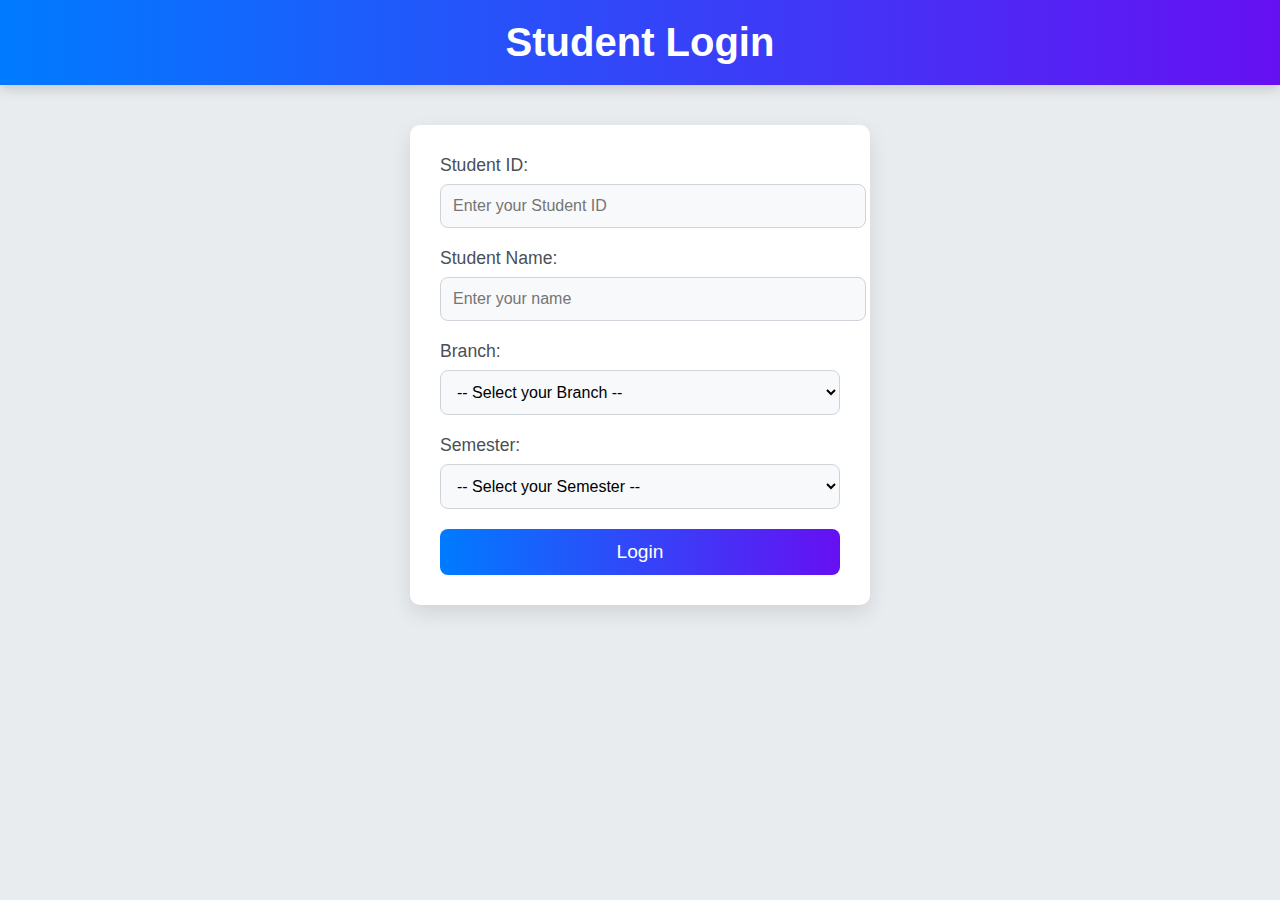
<file: index.html>
<!DOCTYPE html>
<html lang="en">
<head>
    <meta charset="UTF-8">
    <meta name="viewport" content="width=device-width, initial-scale=1.0">
    <title>Student Login</title>
    <link rel="stylesheet" href="log.css">
    <style>
        /* Style for red border when validation fails */
        .error {
            border: 2px solid red;
        }

        /* Style for the error message */
        .error-message {
            color: red;
            font-size: 14px;
            margin-top: 5px;
            display: none; /* Initially hidden */
        }
    </style>
</head>
<body>
    <header>
        <h1>Student Login</h1>
    </header>

    <section>
        <form id="login-form" onsubmit="return validateLogin()">
            <label for="student-id">Student ID:</label>
            <input type="text" id="student-id" name="student-id" placeholder="Enter your Student ID" required>
            <div id="student-id-error" class="error-message"></div> <!-- Error message for Student ID -->

            <label for="student-name">Student Name:</label>
            <input type="text" id="student-name" name="student-name" placeholder="Enter your name" required>
            <div id="student-name-error" class="error-message"></div> <!-- Error message for Student Name -->

            <label for="branch">Branch:</label>
            <select id="branch" name="branch" required>
                <option value="">-- Select your Branch --</option>
                <option value="CSE">Computer Science Engineering (CSE)</option>
                <option value="ECE">Electronics and Communication Engineering (ECE)</option>
                <option value="EEE">Electrical and Electronics Engineering (EEE)</option>
                <option value="MECH">Mechanical Engineering (MECH)</option>
                <option value="CIVIL">Civil Engineering (CIVIL)</option>
                <option value="IT">Information Technology (IT)</option>
            </select>
            <div id="branch-error" class="error-message"></div> <!-- Error message for Branch -->

            <label for="semester">Semester:</label>
            <select id="semester" name="semester" required>
                <option value="">-- Select your Semester --</option>
                <option value="1">Semester 1</option>
                <option value="2">Semester 2</option>
                <option value="3">Semester 3</option>
                <option value="4">Semester 4</option>
                <option value="5">Semester 5</option>
                <option value="6">Semester 6</option>
                <option value="7">Semester 7</option>
                <option value="8">Semester 8</option>
            </select>
            <div id="semester-error" class="error-message"></div> <!-- Error message for Semester -->

            <button type="submit">Login</button>
        </form>
    </section>

    <script>
        function validateLogin() {
            // Get form values
            const studentId = document.getElementById('student-id');
            const studentName = document.getElementById('student-name');
            const branch = document.getElementById('branch');
            const semester = document.getElementById('semester');

            // Student ID pattern: First two digits (15-25), followed by 091A and then four digits
            const studentIdPattern = /^(1[5-9]|2[0-5])091A\d{4}$/;

            // Reset any previous error styles
            clearErrors([studentId, studentName, branch, semester]);

            let isValid = true;

            // Validate Student ID format
            if (!studentIdPattern.test(studentId.value)) {
                showError(studentId, "Invalid Student ID!", "student-id-error");
                studentId.focus(); // Set focus back to the student ID input
                isValid = false;
            }

            // Validate Student Name
            if (studentName.value.trim() === "") {
                showError(studentName, "Please enter your name.", "student-name-error");
                isValid = false;
            }

            // Validate Branch
            if (branch.value === "") {
                showError(branch, "Please select your branch.", "branch-error");
                isValid = false;
            }

            // Validate Semester
            if (semester.value === "") {
                showError(semester, "Please select your semester.", "semester-error");
                isValid = false;
            }

            if (isValid) {
                // Save the student information in localStorage
                localStorage.setItem('studentId', studentId.value);
                localStorage.setItem('studentName', studentName.value);
                localStorage.setItem('branch', branch.value);
                localStorage.setItem('semester', semester.value);

                // Redirect to index.html after successful login
                window.location.href = 'ind.html';
            }

            // Prevent the form from submitting normally if there are errors
            return false;
        }

        // Function to show error message and highlight the invalid input
        function showError(input, message, errorElementId) {
            input.classList.add('error'); // Add red border to the invalid input
            const errorElement = document.getElementById(errorElementId); // Get the error message element
            errorElement.innerText = message; // Set the error message
            errorElement.style.display = 'block'; // Make the error message visible
        }

        // Function to clear previous errors
        function clearErrors(inputs) {
            inputs.forEach(input => {
                input.classList.remove('error'); // Remove red border
                const errorElement = document.getElementById(input.id + '-error'); // Get the corresponding error message element
                errorElement.style.display = 'none'; // Hide the error message
                errorElement.innerText = ''; // Clear any previous error message
            });
        }
    </script>
</body>
</html>
</file>
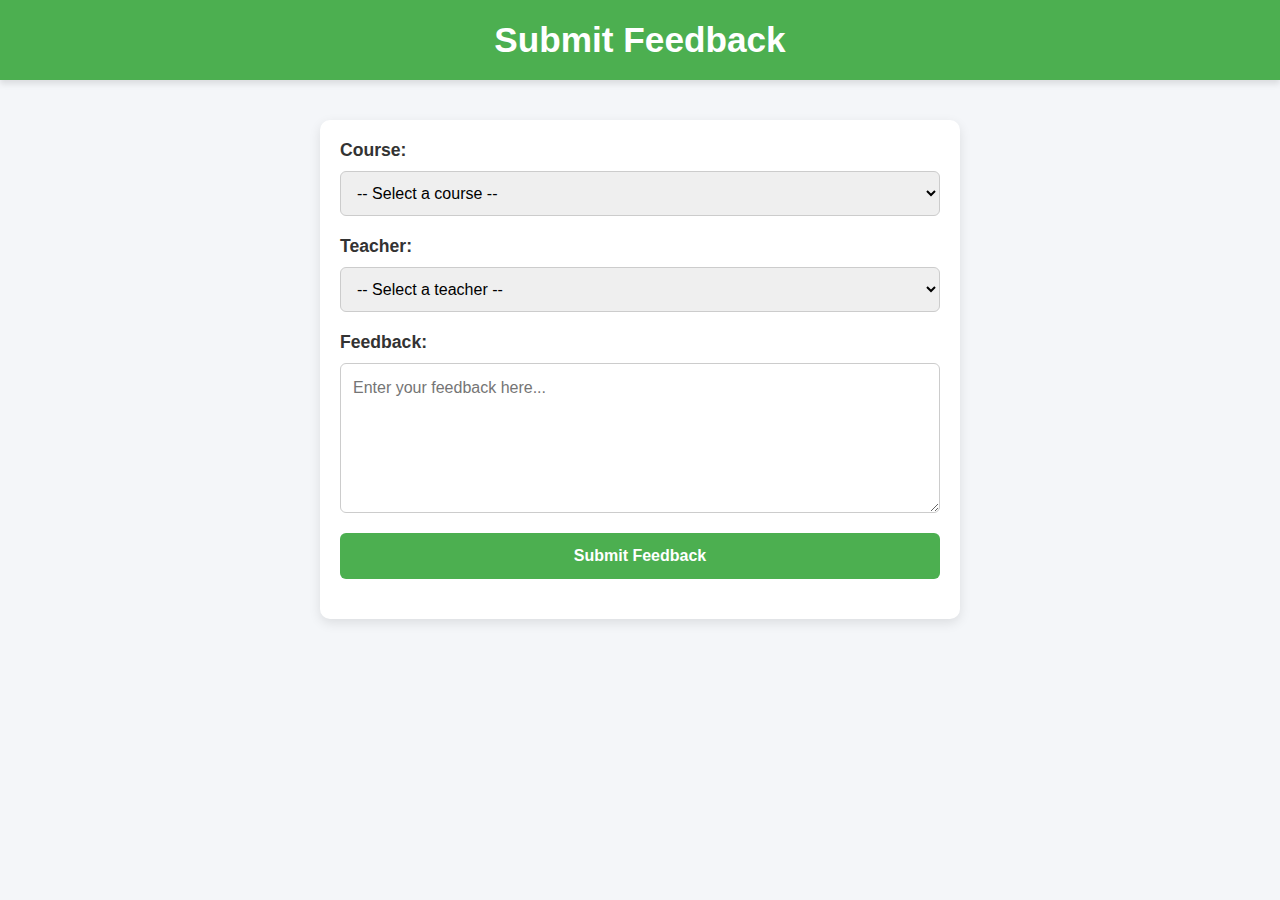
<file: feedback.html>
<!DOCTYPE html>
<html lang="en">
<head>
    <meta charset="UTF-8">
    <meta name="viewport" content="width=device-width, initial-scale=1.0">
    <title>Submit Feedback</title>
    <link rel="stylesheet" href="fedstyle.css">
</head>
<body>
    <header>
        <h1>Submit Feedback</h1>
    </header>
    <section>
        <form id="feedback-form">
            <label for="course">Course:</label>
            <select id="course" onchange="populateTeachers()">
                <option value="">-- Select a course --</option>
            </select>

            <label for="teacher">Teacher:</label>
            <select id="teacher">
                <option value="">-- Select a teacher --</option>
            </select>

            <label for="feedback">Feedback:</label>
            <textarea id="feedback" required placeholder="Enter your feedback here..."></textarea>

            <button type="submit">Submit Feedback</button>
        </form>
    </section>
    <script src="feedback.js"></script>
</body>
</html>
</file>
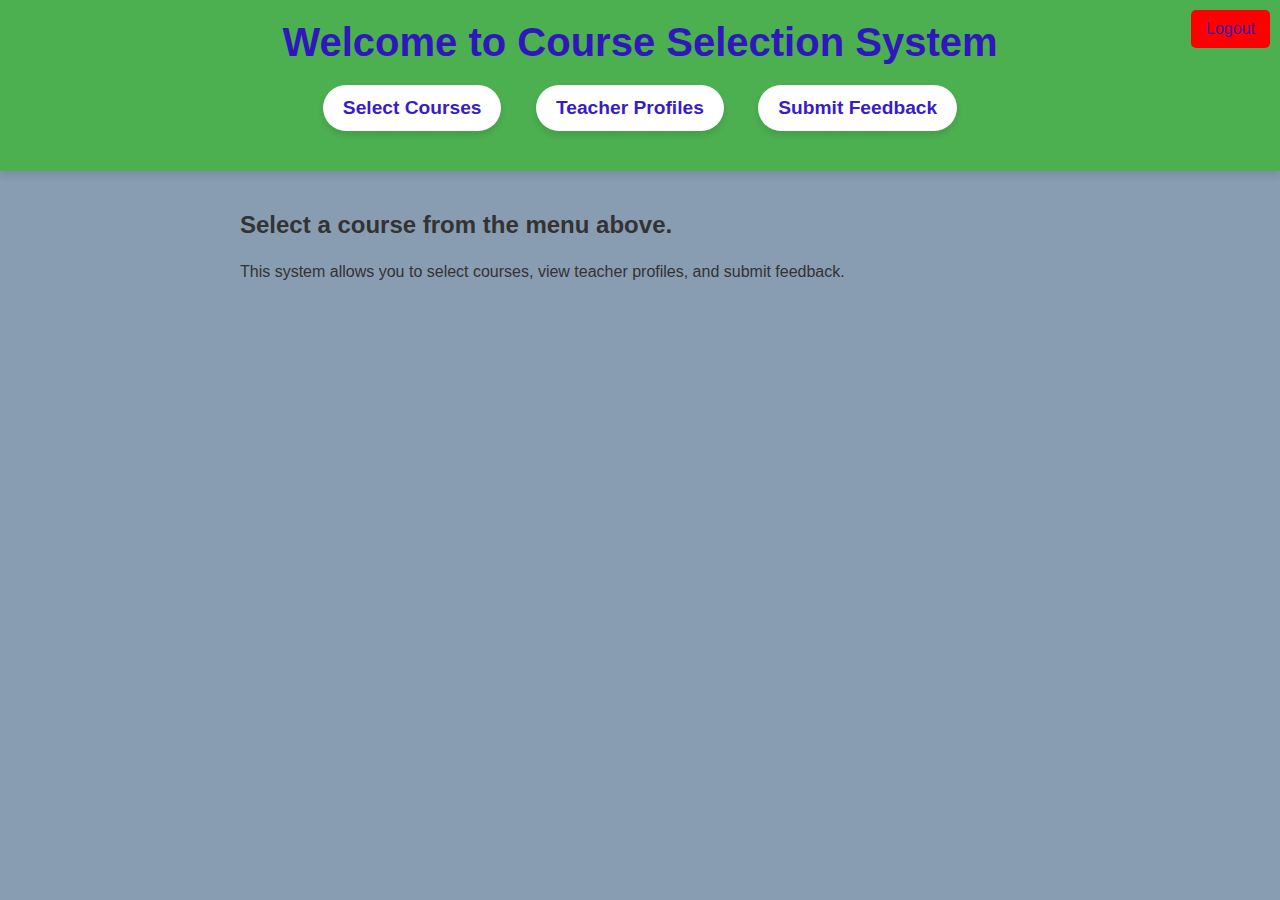
<file: ind.html>
<!DOCTYPE html>
<html lang="en">
<head>
    <meta charset="UTF-8">
    <meta name="viewport" content="width=device-width, initial-scale=1.0">
    <title>Course Selection System</title>
    <link rel="stylesheet" href="style.css">
    <style>
        body {
            font-family: Arial, sans-serif;
            margin: 0;
            padding: 0;
            background-color: #889db1;
        }

        header {
            background-color: #4CAF50;
            color: rgb(47, 22, 189);
            padding: 20px;
            text-align: center;
            position: relative;
        }

        nav {
            margin: 20px 0;
        }

        nav a {
            margin: 0 15px;
            color: rgb(55, 28, 205);
            text-decoration: none;
            font-weight: bold;
        }

        nav a:hover {
            text-decoration: underline;
        }

        #logout-btn {
            background-color: red; /* Consistent red background */
            color: rgb(59, 18, 172);
            position: absolute;
            top: 10px;
            right: 10px;
            border: none;
            padding: 10px 15px;
            cursor: pointer;
            font-size: 16px;
            border-radius: 5px;
            transition: background-color 0.3s;
        }

        #logout-btn:hover {
            background-color: darkred; /* Darker shade on hover */
        }

        .container {
            padding: 20px;
            max-width: 800px;
            margin: auto;
        }

        h1 {
            margin: 0;
        }

        h2 {
            margin-top: 20px;
        }

        p {
            line-height: 1.6;
        }
    </style>
</head>
<body>
    <header>
        <h1>Welcome to Course Selection System</h1>
        <button id="logout-btn" onclick="logout()">Logout</button>
        <nav>
            <a href="selection.html">Select Courses</a>
            <a href="profile.html">Teacher Profiles</a>
            <a href="feedback.html">Submit Feedback</a>
        </nav>
    </header>

    <div class="container">
        <h2>Select a course from the menu above.</h2>
        <p>This system allows you to select courses, view teacher profiles, and submit feedback.</p>
    </div>

    <script>
        function logout() {
            document.cookie = 'student_id=; expires=Thu, 01 Jan 1970 00:00:00 UTC; path=/;'; // Clear cookie
            document.cookie = 'student_name=; expires=Thu, 01 Jan 1970 00:00:00 UTC; path=/;'; // Clear cookie
            alert('You have logged out successfully!');
            window.location.href = 'index.html'; // Redirect to login page
        }
    </script>
</body>
</html>
</file>
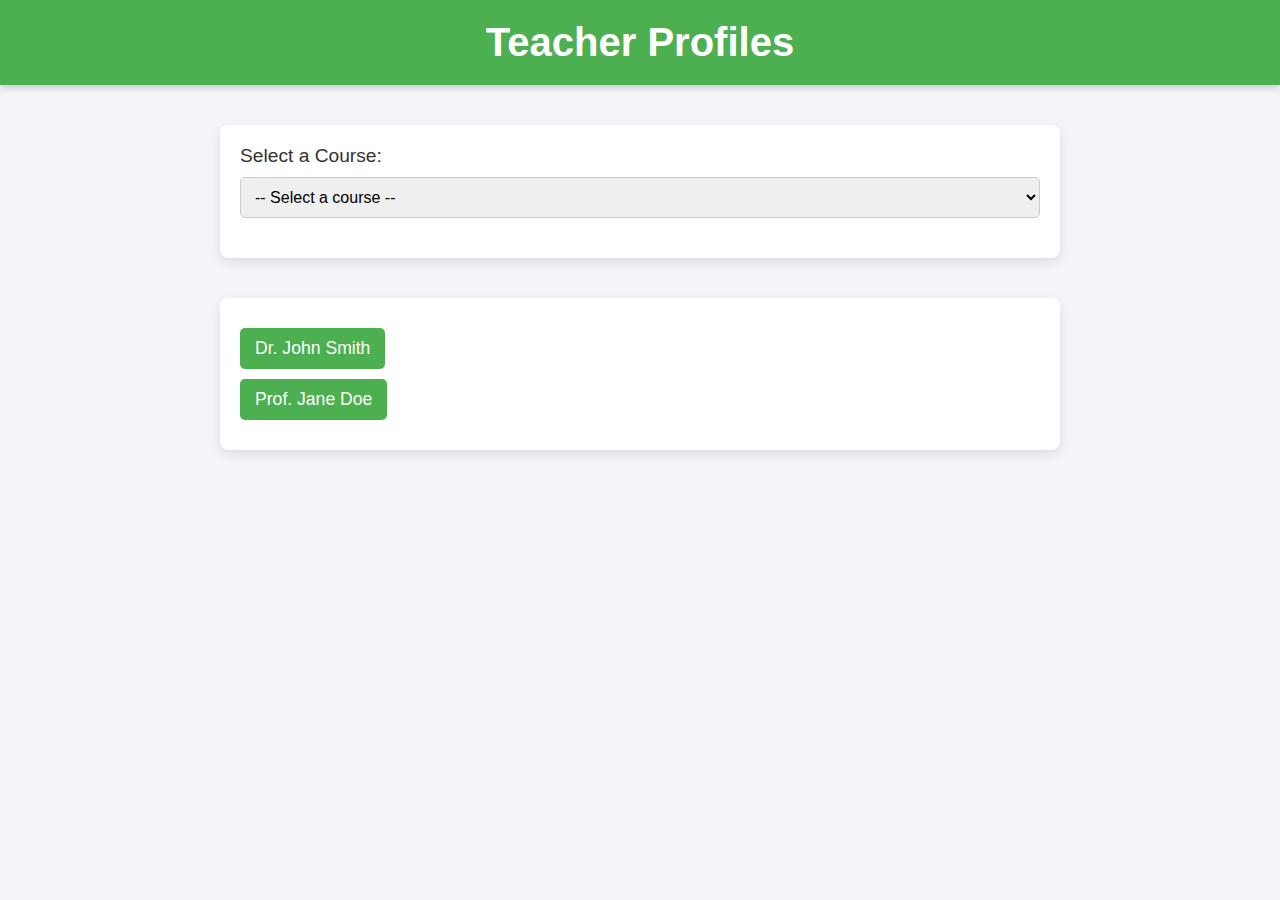
<file: profile.html>
<!DOCTYPE html>
<html lang="en">
<head>
    <meta charset="UTF-8">
    <meta name="viewport" content="width=device-width, initial-scale=1.0">
    <title>Teacher Profiles</title>
    <link rel="stylesheet" href="teacherstyle.css">
</head>
<body>
    <header>
        <h1>Teacher Profiles</h1>
    </header>

    <!-- Course selection dropdown -->
    <section>
        <label for="theory-courses">Select a Course:</label>
        <select id="theory-courses">
            <option value="">-- Select a course --</option>
        </select>
    </section>

    <!-- Section to display list of teachers for the selected course -->
    <section id="teacher-list">
        <!-- Teacher list will be dynamically generated here -->
        <button class="teacher-btn">Dr. John Smith</button>
        <button class="teacher-btn">Prof. Jane Doe</button>
    </section>

    <!-- Section to display selected teacher's profile -->
    <section id="teacher-profile-section" style="display:none;">
        <h2>Teacher Profile</h2>
        <div id="teacher-profile">
            <!-- Teacher profile details will be displayed here -->
            <p>Name: Dr. John Smith</p>
            <p>Research Areas: Artificial Intelligence, Machine Learning</p>
            <p>Ratings: 4.5/5</p>
        </div>
    </section>

    <script src="teacher-profile.js"></script>
</body>
</html>
</file>
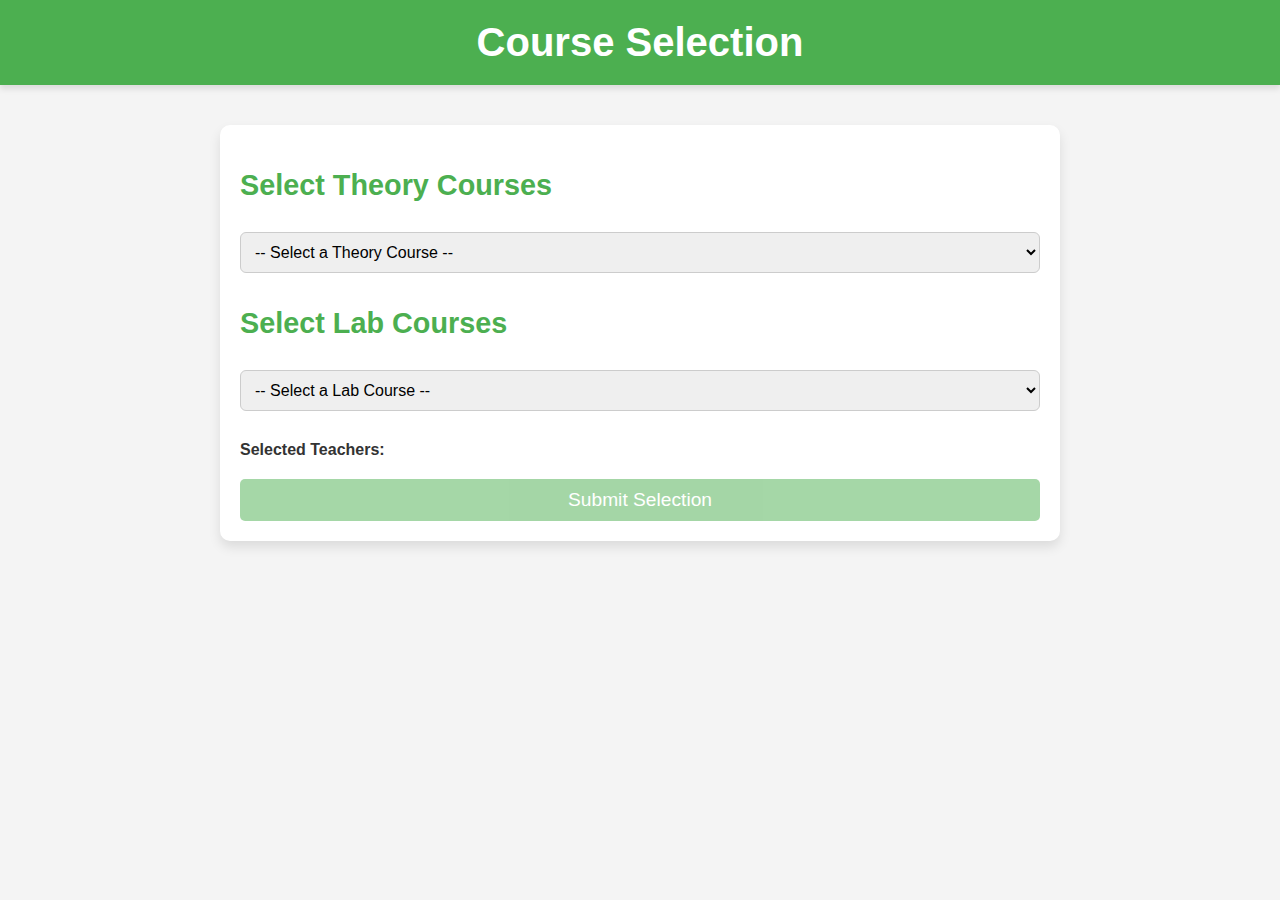
<file: selection.html>
<!DOCTYPE html>
<html lang="en">
<head>
    <meta charset="UTF-8">
    <meta name="viewport" content="width=device-width, initial-scale=1.0">
    <title>Course Selection</title>
    <link rel="stylesheet" href="selectionstyle.css">
    <style>
        body {
            font-family: Arial, sans-serif;
            margin: 0;
            padding: 0;
            background-color: #f4f4f4;
        }

        header {
            background-color: #4CAF50;
            color: white;
            padding: 20px;
            text-align: center;
        }

        section {
            padding: 20px;
        }

        select {
            width: 100%;
            padding: 10px;
            margin: 10px 0;
        }

        .teacher-item {
            display: inline-block;
            margin: 5px;
            padding: 5px;
            background-color: #e7e7e7;
            border: 1px solid #ccc;
            border-radius: 5px;
            position: relative;
            cursor: pointer;
        }

        .tooltip {
            display: none;
            position: absolute;
            background-color: #fff;
            border: 1px solid #ccc;
            border-radius: 5px;
            padding: 10px;
            z-index: 10;
            box-shadow: 0 2px 8px rgba(0, 0, 0, 0.2);
            width: 250px;
            left: 0;
            top: 100%;
            margin-top: 5px;
        }

        .teacher-item:hover .tooltip {
            display: block;
        }

        button {
            background-color: #4CAF50;
            color: white;
            padding: 10px 15px;
            border: none;
            border-radius: 5px;
            cursor: pointer;
            opacity: 0.5; /* Initially disabled */
            pointer-events: none; /* Prevent clicks */
        }

        button.enabled {
            opacity: 1; /* Enabled */
            pointer-events: auto; /* Allow clicks */
        }

        button:hover {
            background-color: #45a049;
        }

        .selected-teachers {
            margin-top: 20px;
        }

        .selected-teachers p {
            font-weight: bold;
        }
    </style>
</head>
<body>
    <header>
        <h1>Course Selection</h1>
    </header>
    <section>
        <h2>Select Theory Courses</h2>
        <select id="theory-courses" onchange="populateTheoryTeachers()">
            <option value="">-- Select a Theory Course --</option>
            <option value="CS101">Computer Science 101</option>
            <option value="MATH101">Mathematics 101</option>
            <option value="PHY101">Physics 101</option>
            <option value="CHEM101">Chemistry 101</option>
            <option value="BIO101">Biology 101</option>
            <option value="ENG101">English 101</option>
            <option value="HIST101">History 101</option>
        </select>
        <div id="theory-teacher-list"></div>
        <p id="theory-remaining"></p>

        <h2>Select Lab Courses</h2>
        <select id="lab-courses" onchange="populateLabTeachers()">
            <option value="">-- Select a Lab Course --</option>
            <option value="CSLAB">Computer Science Lab</option>
            <option value="MATHLAB">Mathematics Lab</option>
            <option value="PHYLAB">Physics Lab</option>
            <option value="CHEMLAB">Chemistry Lab</option>
            <option value="BIOLAB">Biology Lab</option>
        </select>
        <div id="lab-teacher-list"></div>
        <p id="lab-remaining"></p>

        <div class="selected-teachers" id="selected-teachers">
            <p>Selected Teachers:</p>
        </div>

        <button id="submit-btn" onclick="submitSelection()">Submit Selection</button>
    </section>

    <script>
        let selectedTheoryCourses = [];
        let selectedLabCourses = [];
        const totalTheoryCourses = 4;
        const totalLabCourses = 2;
        const selectedTeachers = {};

        function populateTheoryTeachers() {
            const teachers = {
                'CS101': [
                    { name: "Alice Smith", rating: "4.5", details: "PhD in Computer Science, 5 years experience." },
                    { name: "Bob Johnson", rating: "4.2", details: "Masters in Software Engineering, 3 years experience." },
                    { name: "David King", rating: "4.7", details: "PhD in AI, 6 years experience." }
                ],
                'MATH101': [
                    { name: "Charlie Brown", rating: "4.0", details: "PhD in Mathematics, 4 years experience." },
                    { name: "Daisy White", rating: "4.3", details: "Masters in Applied Mathematics, 2 years experience." },
                    { name: "Edgar Black", rating: "4.1", details: "PhD in Algebra, 3 years experience." }
                ],
                'PHY101': [
                    { name: "Eva Green", rating: "4.6", details: "PhD in Physics, 6 years experience." },
                    { name: "Frank Blue", rating: "4.4", details: "Masters in Physics, 3 years experience." },
                    { name: "George Gold", rating: "4.7", details: "PhD in Quantum Mechanics, 5 years experience." }
                ],
                'CHEM101': [
                    { name: "Holly Adams", rating: "4.3", details: "PhD in Chemistry, 5 years experience." },
                    { name: "Ivy Brooks", rating: "4.5", details: "Masters in Organic Chemistry, 4 years experience." },
                    { name: "Jack Brown", rating: "4.2", details: "PhD in Physical Chemistry, 3 years experience." }
                ],
                'BIO101': [
                    { name: "Karen White", rating: "4.4", details: "PhD in Biology, 6 years experience." },
                    { name: "Leo Black", rating: "4.6", details: "Masters in Molecular Biology, 5 years experience." },
                    { name: "Mona Green", rating: "4.5", details: "PhD in Microbiology, 7 years experience." }
                ],
                'ENG101': [
                    { name: "Nancy Red", rating: "4.1", details: "PhD in English Literature, 4 years experience." },
                    { name: "Oscar Blue", rating: "4.0", details: "Masters in English Language, 3 years experience." },
                    { name: "Paul Green", rating: "4.3", details: "PhD in Comparative Literature, 5 years experience." }
                ],
                'HIST101': [
                    { name: "Rachel Brown", rating: "4.5", details: "PhD in History, 7 years experience." },
                    { name: "Steve Gold", rating: "4.6", details: "Masters in World History, 4 years experience." },
                    { name: "Tina White", rating: "4.4", details: "PhD in Modern History, 6 years experience." }
                ]
            };

            const selectedCourse = document.getElementById('theory-courses').value;
            const teacherListDiv = document.getElementById('theory-teacher-list');
            teacherListDiv.innerHTML = ''; // Clear previous teachers

            if (teachers[selectedCourse]) {
                teachers[selectedCourse].forEach(teacher => {
                    const teacherItem = document.createElement('div');
                    teacherItem.className = 'teacher-item';
                    teacherItem.innerText = teacher.name;

                    const tooltip = document.createElement('div');
                    tooltip.className = 'tooltip';
                    tooltip.innerText = `Rating: ${teacher.rating}\n${teacher.details}`;
                    teacherItem.appendChild(tooltip);

                    teacherItem.onclick = () => selectTeacher(selectedCourse, teacher.name);

                    teacherListDiv.appendChild(teacherItem);
                });

                if (!selectedTheoryCourses.includes(selectedCourse)) {
                    selectedTheoryCourses.push(selectedCourse);
                }
            }

            updateRemainingSubjects();
            checkSubmitEligibility();
        }

        function populateLabTeachers() {
            const teachers = {
                'CSLAB': [
                    { name: "Eve Adams", rating: "4.8", details: "Masters in Computer Science, 3 years experience." },
                    { name: "Frank Wright", rating: "4.5", details: "PhD in Software Engineering, 6 years experience." },
                    { name: "Grace Hall", rating: "4.6", details: "PhD in AI, 7 years experience." }
                ],
                'MATHLAB': [
                    { name: "Helen Parker", rating: "4.4", details: "Masters in Mathematics, 5 years experience." },
                    { name: "Ian Green", rating: "4.6", details: "PhD in Applied Mathematics, 4 years experience." },
                    { name: "Jack White", rating: "4.7", details: "PhD in Statistics, 6 years experience." }
                ],
                'PHYLAB': [
                    { name: "Liam Scott", rating: "4.2", details: "Masters in Physics, 3 years experience." },
                    { name: "Mia Taylor", rating: "4.1", details: "PhD in Quantum Physics, 5 years experience." },
                    { name: "Noah Miller", rating: "4.5", details: "Masters in Theoretical Physics, 6 years experience." }
                ],
                'CHEMLAB': [
                    { name: "Olivia Johnson", rating: "4.4", details: "PhD in Chemistry, 5 years experience." },
                    { name: "Paul Smith", rating: "4.3", details: "Masters in Organic Chemistry, 4 years experience." },
                    { name: "Quinn Davis", rating: "4.5", details: "PhD in Biochemistry, 7 years experience." }
                ],
                'BIOLAB': [
                    { name: "Rachel White", rating: "4.6", details: "Masters in Biology, 5 years experience." },
                    { name: "Sam Thompson", rating: "4.4", details: "PhD in Molecular Biology, 6 years experience." },
                    { name: "Tina Lewis", rating: "4.5", details: "Masters in Ecology, 4 years experience." }
                ]
            };

            const selectedCourse = document.getElementById('lab-courses').value;
            const teacherListDiv = document.getElementById('lab-teacher-list');
            teacherListDiv.innerHTML = ''; // Clear previous teachers

            if (teachers[selectedCourse]) {
                teachers[selectedCourse].forEach(teacher => {
                    const teacherItem = document.createElement('div');
                    teacherItem.className = 'teacher-item';
                    teacherItem.innerText = teacher.name;

                    const tooltip = document.createElement('div');
                    tooltip.className = 'tooltip';
                    tooltip.innerText = `Rating: ${teacher.rating}\n${teacher.details}`;
                    teacherItem.appendChild(tooltip);

                    teacherItem.onclick = () => selectTeacher(selectedCourse, teacher.name);

                    teacherListDiv.appendChild(teacherItem);
                });

                if (!selectedLabCourses.includes(selectedCourse)) {
                    selectedLabCourses.push(selectedCourse);
                }
            }

            updateRemainingSubjects();
            checkSubmitEligibility();
        }

        function selectTeacher(course, teacherName) {
            if (!selectedTeachers[course]) {
                selectedTeachers[course] = [];
            }
            selectedTeachers[course].push(teacherName);

            updateRemainingSubjects();
            checkSubmitEligibility();
            displaySelectedTeachers();
        }

        function displaySelectedTeachers() {
            const selectedDiv = document.getElementById('selected-teachers');
            selectedDiv.innerHTML = '<p>Selected Teachers:</p>';

            for (const course in selectedTeachers) {
                selectedTeachers[course].forEach(teacher => {
                    selectedDiv.innerHTML += `<p>${course}: ${teacher}</p>`;
                });
            }
        }

        function updateRemainingSubjects() {
            const remainingTheory = totalTheoryCourses - Object.keys(selectedTeachers).filter(course => selectedTheoryCourses.includes(course)).length;
            const remainingLab = totalLabCourses - Object.keys(selectedTeachers).filter(course => selectedLabCourses.includes(course)).length;

            document.getElementById('theory-remaining').innerText = `Remaining Theory Courses: ${remainingTheory}`;
            document.getElementById('lab-remaining').innerText = `Remaining Lab Courses: ${remainingLab}`;
            document.getElementById('submit-btn').classList.toggle('enabled', remainingTheory === 0 && remainingLab === 0);
        }

        function checkSubmitEligibility() {
            const remainingTheory = totalTheoryCourses - Object.keys(selectedTeachers).filter(course => selectedTheoryCourses.includes(course)).length;
            const remainingLab = totalLabCourses - Object.keys(selectedTeachers).filter(course => selectedLabCourses.includes(course)).length;

            if (remainingTheory <= 0 && remainingLab <= 0) {
                document.getElementById('submit-btn').classList.add('enabled');
            } else {
                document.getElementById('submit-btn').classList.remove('enabled');
            }
        }

        function submitSelection() {
            if (document.getElementById('submit-btn').classList.contains('enabled')) {
                alert("Selection submitted successfully!");
            } else {
                alert("Please complete your selection before submitting.");
            }
        }
    </script>
</body>
</html>
</file>
<file: log.css>
/* Global Styles */
body {
    font-family: 'Roboto', sans-serif;
    margin: 0;
    padding: 0;
    background-color: #e9ecef; /* Light grey background for a clean look */
    color: #212529; /* Dark grey for better readability */
}

/* Header Styling */
header {
    background: linear-gradient(to right, #007bff, #6610f2); /* Gradient for a sleek header */
    padding: 20px;
    text-align: center;
    color: white;
    box-shadow: 0px 4px 12px rgba(0, 0, 0, 0.15);
}

header h1 {
    font-size: 2.5rem;
    margin: 0;
    font-weight: 600;
}

/* Section Container */
section {
    max-width: 400px;
    margin: 40px auto;
    background-color: white;
    border-radius: 10px;
    padding: 30px;
    box-shadow: 0px 8px 20px rgba(0, 0, 0, 0.1);
}

/* Label Styles */
label {
    font-size: 1.1rem;
    color: #495057;
    margin-bottom: 8px;
    display: block;
}

/* Input and Select Styling */
input, select {
    width: 100%;
    padding: 12px;
    font-size: 1rem;
    border: 1px solid #ced4da;
    border-radius: 8px;
    margin-bottom: 20px;
    background-color: #f8f9fa;
    transition: all 0.3s ease;
}

input:focus, select:focus {
    outline: none;
    border-color: #007bff;
    background-color: #ffffff;
    box-shadow: 0px 0px 5px rgba(0, 123, 255, 0.5);
}

/* Button Styling */
button {
    background: linear-gradient(to right, #007bff, #6610f2);
    color: white;
    padding: 12px;
    width: 100%;
    border: none;
    border-radius: 8px;
    font-size: 1.2rem;
    cursor: pointer;
    transition: background 0.3s ease, box-shadow 0.2s ease;
}

button:hover {
    background: linear-gradient(to right, #0056b3, #520dc2);
    box-shadow: 0px 4px 12px rgba(0, 123, 255, 0.3);
}

/* Invalid Field Styles */
input.invalid, select.invalid {
    border: 2px solid #dc3545; /* Red border for invalid input */
    background-color: #f8d7da; /* Light red background for error fields */
}

/* Error Message Styles */
.error-message {
    color: #dc3545; /* Red color for error messages */
    font-size: 0.9rem;
    display: none; /* Hidden by default */
    margin-top: -10px;
    margin-bottom: 20px;
}

/* Media Queries for Responsive Design */
@media (max-width: 600px) {
    header h1 {
        font-size: 2rem;
    }

    section {
        margin: 20px auto;
        padding: 20px;
    }

    button {
        font-size: 1rem;
    }
}
</file>
<file: fedstyle.css>
/* General body styles */
body {
    font-family: 'Segoe UI', Tahoma, Geneva, Verdana, sans-serif;
    background-color: #f4f6f9;
    margin: 0;
    padding: 0;
    color: #333;
}

/* Header styling */
header {
    background-color: #4CAF50;
    color: white;
    padding: 20px;
    text-align: center;
    box-shadow: 0 4px 6px rgba(0, 0, 0, 0.1);
}

h1 {
    font-size: 2.2rem;
    margin: 0;
    font-weight: bold;
}

/* Section styling */
section {
    max-width: 600px;
    margin: 40px auto;
    padding: 20px;
    background-color: white;
    border-radius: 10px;
    box-shadow: 0 4px 12px rgba(0, 0, 0, 0.1);
}

/* Form styling */
form {
    display: flex;
    flex-direction: column;
}

label {
    margin-bottom: 10px;
    font-size: 1.1rem;
    font-weight: 600;
}

/* Input and textarea styling */
select, textarea, button {
    font-size: 1rem;
    padding: 12px;
    margin-bottom: 20px;
    border-radius: 6px;
    border: 1px solid #ccc;
    width: 100%;  /* Full width of container */
    box-sizing: border-box;
    transition: all 0.3s ease;
}

select:focus, textarea:focus {
    border-color: #4CAF50;
    outline: none;
    box-shadow: 0 0 5px rgba(76, 175, 80, 0.4);
}

/* Textarea customization */
textarea {
    height: 150px;
    resize: vertical;  /* Allow vertical resizing only */
    font-family: 'Segoe UI', Tahoma, Geneva, Verdana, sans-serif;
    line-height: 1.5;
}

/* Submit button */
button {
    background-color: #4CAF50;
    color: white;
    cursor: pointer;
    font-weight: bold;
    transition: background-color 0.3s ease;
    border: none;
    padding: 14px;
}

button:hover {
    background-color: #45a049;
}

/* Make the form responsive */
@media (max-width: 600px) {
    section {
        padding: 15px;
    }

    h1 {
        font-size: 1.8rem;
    }
}
</file>
<file: style.css>
/* General styles */
body {
    font-family: 'Segoe UI', Tahoma, Geneva, Verdana, sans-serif;
    background-color: #f4f6f9;
    margin: 0;
    padding: 0;
    color: #333;
}

/* Header styles */
header {
    background-color: #4CAF50;
    color: white;
    text-align: center;
    padding: 20px 0;
    box-shadow: 0 4px 8px rgba(0, 0, 0, 0.1);
    position: relative;
}

/* Title styling */
h1 {
    margin: 0;
    font-size: 2.5rem;
}

/* Navigation styles */
nav {
    margin-top: 20px;
}

nav a {
    text-decoration: none;
    font-size: 1.2rem;
    padding: 12px 20px;
    margin: 0 10px;
    display: inline-block;
    background-color: #fff;
    color: #4CAF50;
    border-radius: 25px;
    transition: background-color 0.3s, color 0.3s;
    box-shadow: 0 4px 6px rgba(0, 0, 0, 0.1);
}

nav a:hover {
    background-color: #45a049;
    color: white;
}

/* Responsive design */
@media (max-width: 600px) {
    h1 {
        font-size: 2rem;
    }

    nav a {
        font-size: 1rem;
        padding: 10px 16px;
    }
}
</file>
<file: teacherstyle.css>
/* Global Styles */
body {
    font-family: 'Arial', sans-serif;
    margin: 0;
    padding: 0;
    background-color: #f4f4f9; /* Light background for readability */
    color: #333; /* Text color for readability */
}

/* Header Styles */
header {
    background-color: #4CAF50;
    padding: 20px;
    text-align: center;
    color: white;
    box-shadow: 0px 2px 8px rgba(0, 0, 0, 0.2);
}

header h1 {
    font-size: 2.5rem;
    margin: 0;
}

/* Section and Form Styles */
section {
    max-width: 800px;
    margin: 40px auto;
    background-color: white;
    border-radius: 8px;
    padding: 20px;
    box-shadow: 0px 4px 12px rgba(0, 0, 0, 0.1);
}

label {
    font-size: 1.2rem;
    color: #333;
    margin-bottom: 10px;
    display: block;
}

select {
    width: 100%;
    padding: 10px;
    font-size: 1rem;
    border: 1px solid #ccc;
    border-radius: 5px;
    margin-bottom: 20px;
    transition: border-color 0.3s;
}

select:focus {
    outline: none;
    border-color: #4CAF50;
}

/* Teacher List Section */
#teacher-list {
    margin-top: 20px;
}

.teacher-btn {
    display: block;
    background-color: #4CAF50;
    color: white;
    padding: 10px 15px;
    margin: 10px 0;
    border: none;
    border-radius: 5px;
    text-align: left;
    cursor: pointer;
    font-size: 1.1rem;
    transition: background-color 0.3s ease;
}

.teacher-btn:hover {
    background-color: #45a049;
}

/* Teacher Profile Section */
#teacher-profile-section {
    margin-top: 40px;
}

#teacher-profile-section h2 {
    font-size: 1.8rem;
    color: #333;
    margin-bottom: 20px;
    border-bottom: 2px solid #4CAF50;
    padding-bottom: 10px;
}

#teacher-profile {
    background-color: #f9f9f9;
    padding: 15px;
    border-radius: 8px;
    box-shadow: 0px 2px 10px rgba(0, 0, 0, 0.1);
}

#teacher-profile p {
    font-size: 1rem;
    margin: 10px 0;
}

button {
    background-color: #4CAF50;
    color: white;
    padding: 10px 20px;
    border: none;
    border-radius: 5px;
    font-size: 1.1rem;
    cursor: pointer;
    transition: background-color 0.3s ease;
}

button:hover {
    background-color: #45a049;
}

/* Responsive Design */
@media (max-width: 768px) {
    section {
        padding: 15px;
    }

    header h1 {
        font-size: 2rem;
    }
}
</file>
<file: selectionstyle.css>
body {
    font-family: 'Segoe UI', Tahoma, Geneva, Verdana, sans-serif;
    background-color: #f4f6f9;
    margin: 0;
    padding: 0;
    color: #333;
}

/* Header styling */
header {
    background-color: #4CAF50;
    color: white;
    padding: 20px;
    text-align: center;
    box-shadow: 0 4px 6px rgba(0, 0, 0, 0.1);
}

h1 {
    font-size: 2.5rem;
    margin: 0;
}

/* Section container */
section {
    max-width: 800px;
    margin: 40px auto;
    padding: 30px;
    background-color: white;
    border-radius: 10px;
    box-shadow: 0 6px 12px rgba(0, 0, 0, 0.1);
}

/* Headings */
h2 {
    color: #4CAF50;
    font-size: 1.8rem;
    margin-bottom: 20px;
}

/* Select dropdown styling */
select {
    font-size: 1rem;
    padding: 12px;
    margin-bottom: 20px;
    border-radius: 6px;
    border: 1px solid #ccc;
    width: 100%;
    box-sizing: border-box;
    transition: border-color 0.3s ease;
}

select:focus {
    border-color: #4CAF50;
    outline: none;
    box-shadow: 0 0 5px rgba(76, 175, 80, 0.4);
}

/* Teacher profile section */
#teacher-profile-section {
    margin-top: 30px;
}

#teacher-profile {
    background-color: #f9f9f9;
    border: 1px solid #ccc;
    padding: 15px;
    border-radius: 6px;
    margin-top: 10px;
}

#teacher-profile h2 {
    margin-top: 0;
    font-size: 1.5rem;
    color: #4CAF50;
}

/* Checkbox styling */
label {
    display: flex;
    align-items: center;
    font-size: 1rem;
    margin-top: 10px;
}

input[type="checkbox"] {
    margin-right: 10px;
}

/* Submit button */
button {
    background-color: #4CAF50;
    color: white;
    font-size: 1.2rem;
    padding: 12px 20px;
    border: none;
    border-radius: 6px;
    cursor: pointer;
    transition: background-color 0.3s ease;
    margin-top: 20px;
    display: block;
    width: 100%;
}

button:hover {
    background-color: #45a049;
}

/* Add a hover effect on teacher list items */
#theory-teacher-list div,
#lab-teacher-list div {
    background-color: #f1f1f1;
    padding: 12px;
    margin: 8px 0;
    border-radius: 6px;
    transition: background-color 0.3s ease;
    cursor: pointer;
}

#theory-teacher-list div:hover,
#lab-teacher-list div:hover {
    background-color: #ddd;
}

/* Responsive design for mobile */
@media (max-width: 600px) {
    section {
        padding: 20px;
    }

    h1 {
        font-size: 2rem;
    }

    h2 {
        font-size: 1.5rem;
    }
}
</file>
